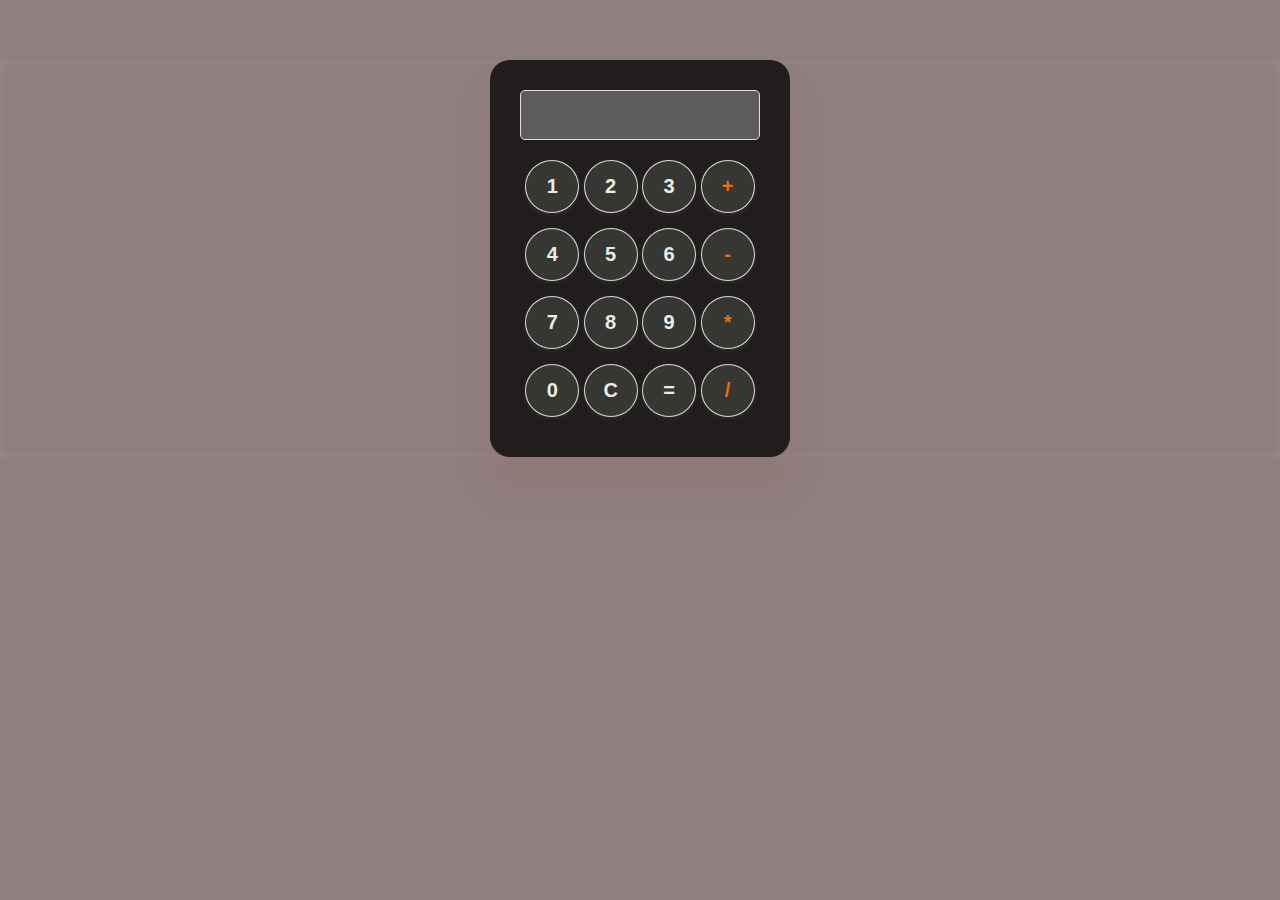
<file: html_css_js 30 days 30projects/Calculater App/index.html>
<!DOCTYPE html>
<html lang="en">
<head>
    <meta charset="UTF-8">
    <meta name="viewport" content="width=device-width, initial-scale=1.0">
    <title>Calculater App</title>
    <link rel="stylesheet" href="Calculater.css">
</head>
<body>
    <div class="calculator">
      <div>
          <div class="display">
            <input type="text" id="result" disabled>
          </div>
          <div class="buttons">
            <div>
              <button onclick="apendtodiplay('1')">1</button>
              <button onclick="apendtodiplay('2')">2</button>
              <button onclick="apendtodiplay('3')">3</button>
              <button  onclick="apendtodiplay('+')"class="yellow">+</button>
            </div>
            <div>
              <button onclick="apendtodiplay('4')">4</button>
              <button onclick="apendtodiplay('5')">5</button>
              <button onclick="apendtodiplay('6')">6</button>
              <button onclick="apendtodiplay('-')" class="yellow">-</button>
            </div>
            <div>
              <button onclick="apendtodiplay('7')">7</button>
              <button onclick="apendtodiplay('8')">8</button>
              <button onclick="apendtodiplay('9')">9</button>
              <button onclick="apendtodiplay('*')" class="yellow">*</button>
            </div>
            <div>
              <button onclick="apendtodiplay('0')">0</button>
              <button onclick="cleardisplay()">C</button>
              <button onclick="calulate()">=</button>
              <button onclick="apendtodiplay('/')" class="yellow">/</button>
            </div>
          </div>
      </div>
    </div>
<script src="calculater.js"></script>
</body>
</html>
</file>
<file: html_css_js 30 days 30projects/Calculater App/Calculater.css>
*{
    box-sizing: border-box;
    margin: 0;
    padding: 0;
}


body {
    font-family: Arial, sans-serif;
    background-color: #8f7f7f;
    box-shadow: inset 0 0 10px rgba(255, 254, 254, 0.1);
}

.calculator {
    width: 300px;
    margin: 60px auto 10px;
    padding: 30px;
    background: #221d1d;
    border-radius: 20px;
    box-shadow: 0 30px 40px rgba(172, 57, 57, 0.1);
    z-index: 10;
    transition: cubic-bezier(0.4, 0, 0.2, 1);
    transform: matrix();
}

.display {
    margin-bottom: 20px;
}

.display input {
    width: 100%;
    padding: 10px;
    font-size: 24px;
    border: 1px solid #ddd;
    border-radius: 5px;
}

.buttons{
    display: flex;
    flex-wrap: wrap;
    gap: 15px;
    margin: 10px 5.2px;
}

.buttons button {
    padding: 14px;
    width: 54px;
    font-size: 20px;
    font-weight: bold;
    border: none;
    border: 1px solid #ddd;
    border-radius: 10px;
    background: #363633;
    cursor: pointer;
    border-radius: 50%;
    transition: background 0.3s;
    box-shadow: 0 2px 5px rgba(177, 174, 174, 0.1);
    color: #ecece4;
    
 
}

.buttons button:hover {
    background: #8b8585;
}

button.yellow{
    color: rgb(233, 112, 13);
}
</file>
